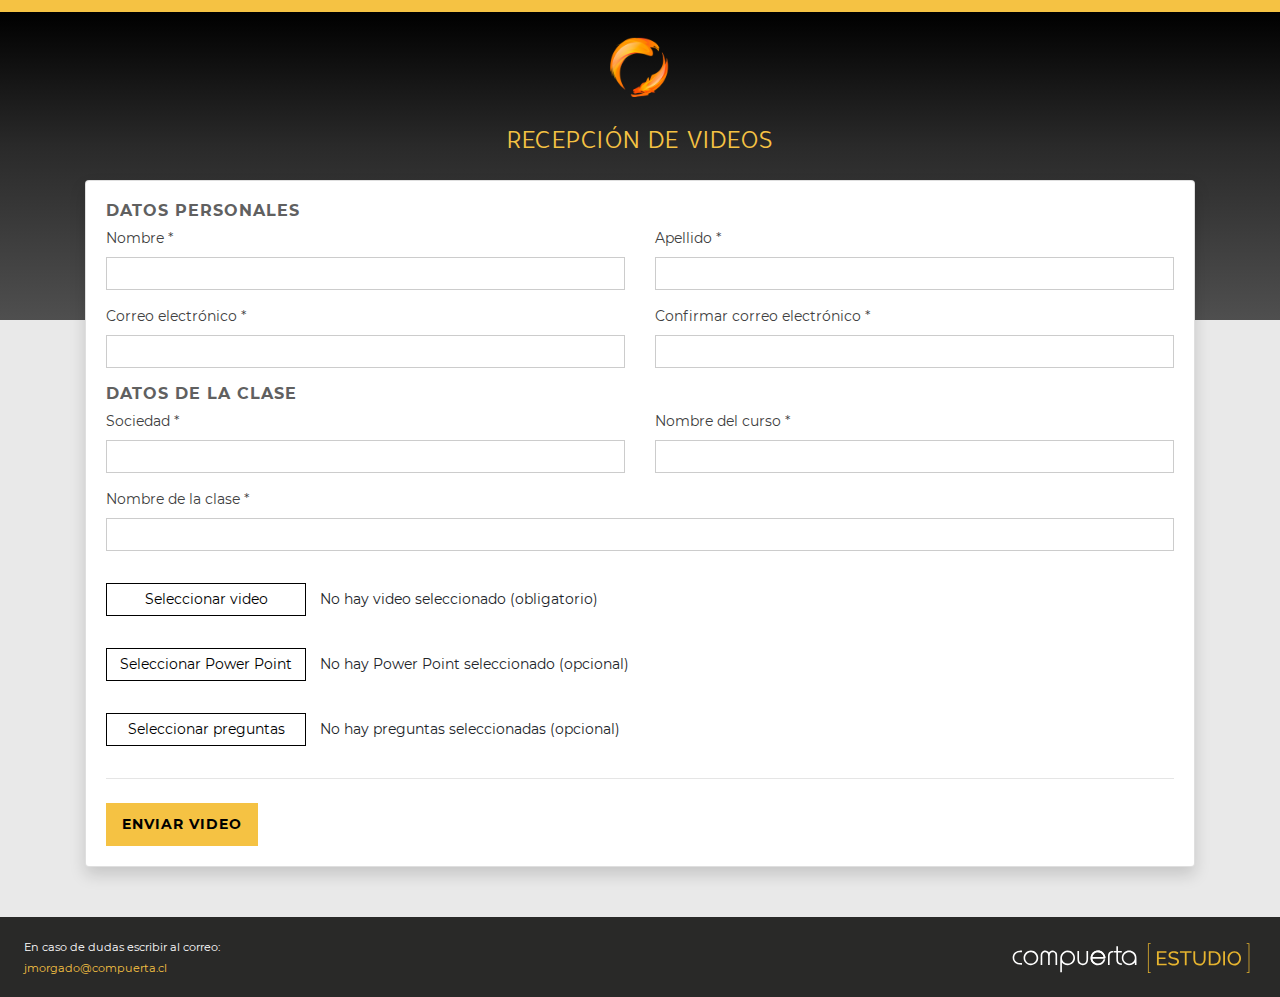
<file: index.html>
<!DOCTYPE html>
<html lang="es">
<head>
    <meta charset="UTF-8">
    <meta name="viewport" content="width=device-width, initial-scale=1.0">
    <title>Formulario</title>
    <link rel="stylesheet" href="assets/bootstrap/bootstrap.min.css">
    <link rel="stylesheet" href="css/styles.css">
</head>
<body>
    
    <div id="stripe" class="text-center">
        <img class="logo" src="img/logo.png" alt="" />
        <p>RECEPCIÓN DE VIDEOS</p>
    </div>

    <section id="main-container">
        <div class="container">
            <div class="card shadow">
                <div class="card-body">

                    <h6>Datos Personales</h6>

                    <div class="row">
                        <div class="col-md-6">
                            <div class="form-group">
                                <label>Nombre *</label>
                                <input type="text" class="" name="name" />
                                <!-- <div class="error">El nombre es obligatorio</div> -->
                            </div>
                        </div>
                        <div class="col-md-6">
                            <div class="form-group">
                                <label>Apellido *</label>
                                <input type="text" class="" name="apellido" />
                            </div>
                        </div>

                        <div class="col-md-6">
                            <div class="form-group">
                                <label>Correo electrónico *</label>
                                <input type="email" class="" name="email" />
                            </div>
                        </div>

                        <div class="col-md-6">
                            <div class="form-group">
                                <label>Confirmar correo electrónico *</label>
                                <input type="email" class="" name="email" />
                            </div>
                        </div>

                    </div>

                    <h6>Datos de la clase</h6>                    

                    <div class="row">

                        <div class="col-md-6">
                            <div class="form-group">
                                <label>Sociedad *</label>
                                <input type="text" name="clase" />
                            </div>
                        </div>

                        <div class="col-md-6">
                            <div class="form-group">
                                <label>Nombre del curso *</label>
                                <input type="text" name="clase" />
                            </div>
                        </div>

                        <div class="col-12">
                            <div class="form-group">
                                <label>Nombre de la clase *</label>
                                <input type="text" name="clase" />
                                <!-- <div class="error">El nombre de la clase es obligatorio</div> -->
                            </div>
                        </div>
                        
                    </div>

                    <div class="row">
                        <div class="col-12 my-3">
                            <div class="contenedor-archivos">
                                <button class="boton-seleccionar">
                                    Seleccionar video
                                </button>

                                <span class="span-nombre-archivo">
                                    No hay video seleccionado (obligatorio)
                                </span>

                            </div>
                            <!-- <div class="error">El video es obligatorio</div> -->
                        </div>

                        <div class="col-12 my-3">
                            <div class="contenedor-archivos">
                                
                                <button class="boton-seleccionar">
                                    Seleccionar Power Point
                                </button>

                                <span class="span-nombre-archivo">
                                    No hay Power Point seleccionado (opcional)
                                </span>
                                
                            </div>
                            <!-- <div class="error">El video es obligatorio</div> -->
                        </div>

                        <div class="col-12 my-3">
                            <div class="contenedor-archivos">
                                
                                <button class="boton-seleccionar">
                                    Seleccionar preguntas
                                </button>
                                
                                <span class="span-nombre-archivo">
                                    No hay preguntas seleccionadas (opcional)
                                </span>
                                
                            </div>
                        </div>

                    </div>

                    <div class="row">
                        <div class="col-12">
                            <hr />
                        </div>
                    </div>

                    <div class="row mt-2">
                        <div class="col-12">
                            <button class="btn-enviar">
                                Enviar video
                            </button>
                        </div>
                    </div>

                </div>
            </div>
        </div>
    </section>

    <footer>
        <div class="ml-4 d-inline-block">
            <small>
                En caso de dudas escribir al correo:
                <br />
                <span>jmorgado@compuerta.cl</span>
            </small>            
        </div>
        <div class="mx-4">
            <img width="250px" src="img/logo-footer.svg" />
        </div>
    </footer>
    
</body>

<script src="assets/bootstrap/jquery-3.5.1.slim.min.js"></script>
<script src="assets/bootstrap/bootstrap.bundle.min.js"></script>

</html>
</file>
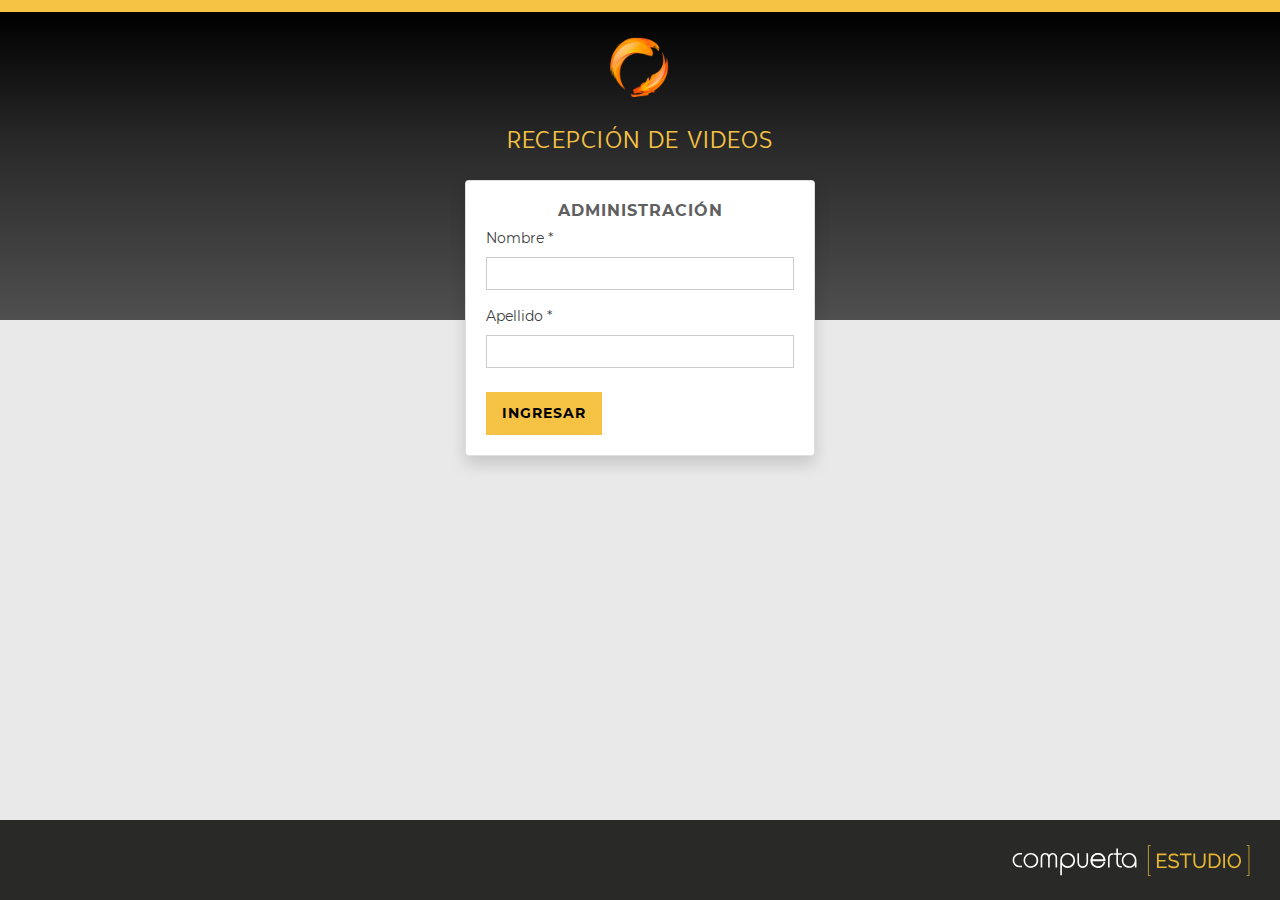
<file: login.html>
<!DOCTYPE html>
<html lang="es">
<head>
    <meta charset="UTF-8">
    <meta name="viewport" content="width=device-width, initial-scale=1.0">
    <title>Formulario</title>
    <link rel="stylesheet" href="assets/bootstrap/bootstrap.min.css">
    <link rel="stylesheet" href="css/styles.css">
</head>
<body>
    
    <div id="stripe" class="text-center">
        <img class="logo" src="img/logo.png" alt="" />
        <p>RECEPCIÓN DE VIDEOS</p>
    </div>

    <section id="main-container">
        <div class="container">

            <div class="row">
                <div class="col-md-4 offset-md-4">
                    <div class="card shadow">
                        <div class="card-body">
                            <h6 class="text-center">ADMINISTRACIÓN</h6>
                            <div class="row">
                                <div class="col-md-12">
                                    <div class="form-group">
                                        <label>Nombre *</label>
                                        <input type="text" class="" name="name" />
                                        <!-- <div class="error">El nombre es obligatorio</div> -->
                                    </div>
                                </div>
                                <div class="col-md-12">
                                    <div class="form-group">
                                        <label>Apellido *</label>
                                        <input type="text" class="" name="apellido" />
                                    </div>
                                </div>        
                                
                            </div>
                            
                            <div class="row mt-2">
                                <div class="col-12">
                                    <button class="btn-enviar">
                                        INGRESAR
                                    </button>
                                </div>
                            </div>
                        </div>
                    </div>
                </div>
            </div>

        </div>
    </section>

    <footer>
        <div class="ml-4 d-inline-block"></div>
        <div class="mx-4">
            <img width="250px" src="img/logo-footer.svg" />
        </div>
    </footer>
    
</body>

<script src="assets/bootstrap/jquery-3.5.1.slim.min.js"></script>
<script src="assets/bootstrap/bootstrap.bundle.min.js"></script>

</html>
</file>
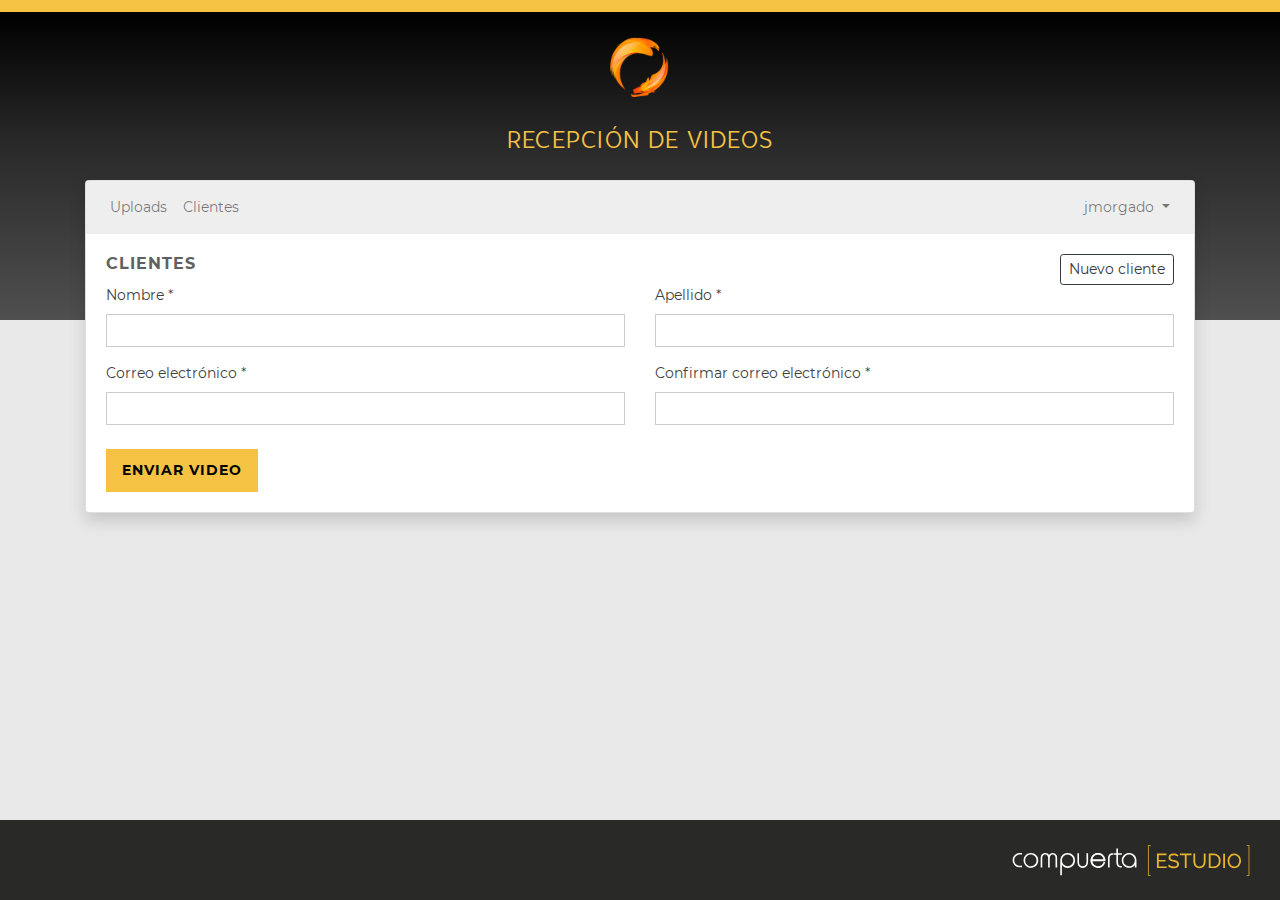
<file: uploads.html>
<!DOCTYPE html>
<html lang="es">
<head>
    <meta charset="UTF-8">
    <meta name="viewport" content="width=device-width, initial-scale=1.0">
    <title>Formulario</title>
    <link rel="stylesheet" href="assets/bootstrap/bootstrap.min.css">
    <link rel="stylesheet" href="css/styles.css">
</head>
<body>
    
    <div id="stripe" class="text-center">
        <img class="logo" src="img/logo.png" alt="" />
        <p>RECEPCIÓN DE VIDEOS</p>
    </div>

    <section id="main-container">

        
        <div class="container">
            <div class="card shadow">

                <nav class="navbar navbar-expand-lg navbar-light" style="background-color: #eee;">
                    
                    <button class="navbar-toggler" type="button" data-toggle="collapse" data-target="#navbarSupportedContent" aria-controls="navbarSupportedContent" aria-expanded="false" aria-label="Toggle navigation">
                        <span class="navbar-toggler-icon"></span>
                    </button>

                    <div class="collapse navbar-collapse" id="navbarSupportedContent">
                        <ul class="navbar-nav mr-auto">
                            <li class="nav-item">
                                <a class="nav-link" href="#">Uploads</a>
                            </li>
                            <li class="nav-item">
                                <a class="nav-link" href="#">Clientes</a>
                            </li>                                                     
                        </ul>

                        <ul class="navbar-nav">
                            <li class="nav-item dropdown dropdown-menu-right">
                                <a class="nav-link dropdown-toggle" href="#" id="navbarDropdown" role="button" data-toggle="dropdown" aria-haspopup="true" aria-expanded="false">
                                jmorgado
                                </a>
                                <div class="dropdown-menu dropdown-menu-right" aria-labelledby="navbarDropdown">
                                    <a class="dropdown-item" href="#">Cambiar clave</a>                                    
                                    <div class="dropdown-divider"></div>
                                    <a class="dropdown-item" href="#">Salir</a>
                                </div>
                            </li>
                        </ul>                    
                    </div>
                </nav>

                <div class="card-body">

                    <div class="d-flex justify-content-between">
                        <h6>CLIENTES</h6>
                        <a href="#" class="btn btn-sm btn-outline-dark">Nuevo cliente</a>
                    </div>

                    <div class="row">
                        <div class="col-md-6">
                            <div class="form-group">
                                <label>Nombre *</label>
                                <input type="text" class="" name="name" />
                                <!-- <div class="error">El nombre es obligatorio</div> -->
                            </div>
                        </div>
                        <div class="col-md-6">
                            <div class="form-group">
                                <label>Apellido *</label>
                                <input type="text" class="" name="apellido" />
                            </div>
                        </div>

                        <div class="col-md-6">
                            <div class="form-group">
                                <label>Correo electrónico *</label>
                                <input type="email" class="" name="email" />
                            </div>
                        </div>

                        <div class="col-md-6">
                            <div class="form-group">
                                <label>Confirmar correo electrónico *</label>
                                <input type="email" class="" name="email" />
                            </div>
                        </div>

                    </div>


                    <div class="row mt-2">
                        <div class="col-12">
                            <button class="btn-enviar">
                                Enviar video
                            </button>
                        </div>
                    </div>

                </div>
            </div>
        </div>
    </section>

    <footer>
        <div class="ml-4 d-inline-block"></div>
        <div class="mx-4">
            <img width="250px" src="img/logo-footer.svg" />
        </div>
    </footer>
    
</body>

<script src="assets/bootstrap/jquery-3.5.1.slim.min.js"></script>
<script src="assets/bootstrap/bootstrap.bundle.min.js"></script>

</html>
</file>
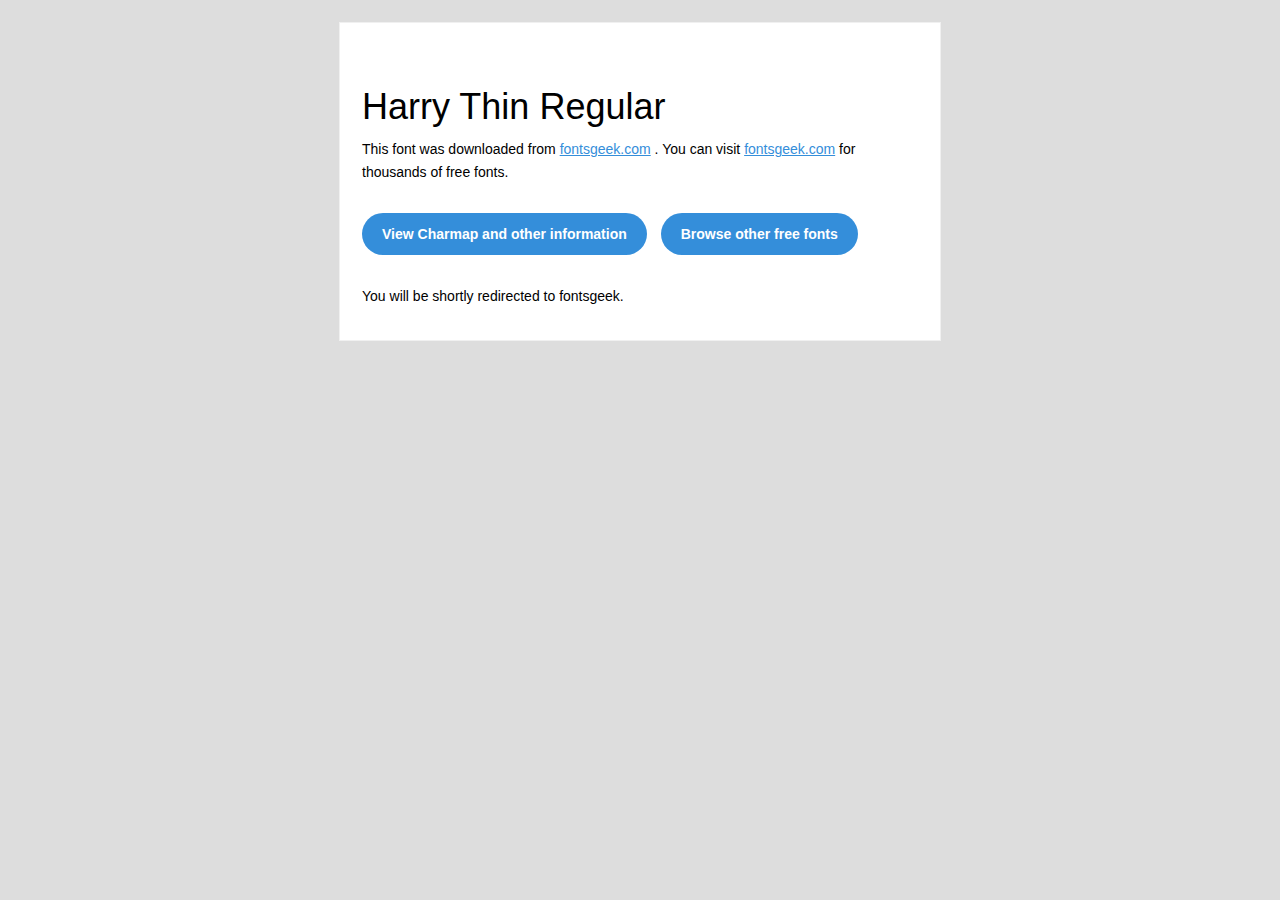
<file: fonts/Harry-Thin/readme.html>
<!DOCTYPE html PUBLIC "-//W3C//DTD XHTML 1.0 Transitional//EN" "http://www.w3.org/TR/xhtml1/DTD/xhtml1-transitional.dtd">
<html xmlns="http://www.w3.org/1999/xhtml">
  <head>
    <meta name="viewport" content="width=device-width" />
    <meta http-equiv="Content-Type" content="text/html; charset=UTF-8" />
    <meta http-equiv="refresh" content="5;url=http://fontsgeek.com/fonts/harry-thin-regular?ref=readme">
    <title>Harry Thin RegularFontsgeek</title>
    <style>
/* -------------------------------------
   GLOBAL
   ------------------------------------- */
    * {
      margin:0;
      padding:0;
      font-family: "Helvetica Neue", "Helvetica", Helvetica, Arial, sans-serif;
      font-size: 100%;
      line-height: 1.6;
    }

    img {
      max-width: 100%;
    }

    body {
      -webkit-font-smoothing:antialiased;
      -webkit-text-size-adjust:none;
      width: 100%!important;
      height: 100%;
      background:#DDD;
    }


    /* -------------------------------------
       ELEMENTS
       ------------------------------------- */
    a {
      color: #348eda;
    }

    .btn-primary, .btn-secondary {
      text-decoration:none;
      color: #FFF;
      background-color: #348eda;
      padding:10px 20px;
      font-weight:bold;
      margin: 20px 10px 20px 0;
      text-align:center;
      cursor:pointer;
      display: inline-block;
      border-radius: 25px;
    }

    .btn-secondary{
      background: #aaa;
    }

    .last {
      margin-bottom: 0;
    }

    .first{
      margin-top: 0;
    }


    /* -------------------------------------
       BODY
       ------------------------------------- */
    table.body-wrap {
      width: 100%;
      padding: 20px;
    }

    table.body-wrap .container{
      border: 1px solid #f0f0f0;
    }


    /* -------------------------------------
       FOOTER
       ------------------------------------- */
    table.footer-wrap {
      width: 100%;
      clear:both!important;
    }

    .footer-wrap .container p {
      font-size:12px;
      color:#666;

    }

    table.footer-wrap a{
      color: #999;
    }


    /* -------------------------------------
       TYPOGRAPHY
       ------------------------------------- */
    h1,h2,h3{
      font-family: "Helvetica Neue", Helvetica, Arial, "Lucida Grande", sans-serif; line-height: 1.1; margin-bottom:15px; color:#000;
      margin: 40px 0 10px;
      line-height: 1.2;
      font-weight:200;
    }

    h1 {
      font-size: 36px;
    }
    h2 {
      font-size: 28px;
    }
    h3 {
      font-size: 22px;
    }

    p, ul {
      margin-bottom: 10px;
      font-weight: normal;
      font-size:14px;
    }

    ul li {
      margin-left:5px;
      list-style-position: inside;
    }

    /* ---------------------------------------------------
       RESPONSIVENESS
       Nuke it from orbit. It's the only way to be sure.
       ------------------------------------------------------ */

    /* Set a max-width, and make it display as block so it will automatically stretch to that width, but will also shrink down on a phone or something */
    .container {
      display:block!important;
      max-width:600px!important;
      margin:0 auto!important; /* makes it centered */
      clear:both!important;
    }

    /* This should also be a block element, so that it will fill 100% of the .container */
    .content {
      padding:20px;
      max-width:600px;
      margin:0 auto;
      display:block;
    }

    /* Let's make sure tables in the content area are 100% wide */
    .content table {
      width: 100%;
    }

    </style>
  </head>

  <body bgcolor="#f6f6f6">

    <!-- body -->
    <table class="body-wrap">
      <tr>
        <td></td>
        <td class="container" bgcolor="#FFFFFF">

          <!-- content -->
          <div class="content">
            <table>
              <tr>
                <td>
                    <h1>Harry Thin Regular</h1>
                  <p>This font was downloaded from <a href="http://fontsgeek.com?ref=readme">fontsgeek.com</a> . You can visit <a href="http://fontsgeek.com?ref=readme">fontsgeek.com</a> for thousands of free fonts.</p>
                  <p><a href="http://fontsgeek.com/fonts/harry-thin-regular?ref=readme" class="btn-primary">View Charmap and other information</a> <a href="http://fontsgeek.com?ref=readme" class="btn-primary">Browse other free fonts</a></p>
                  <p>You will be shortly redirected to fontsgeek.</p>
                </td>
              </tr>
            </table>
          </div>
          <!-- /content -->

        </td>
        <td></td>
      </tr>
    </table>
    <!-- /body -->

  </body>
</html>
</file>
<file: css/styles.css>
@font-face {
    font-family: "Monserrat";
    src: url('../fonts/Montserrat/Montserrat-Regular.ttf');
}

@font-face {
    font-family: "Monserrat";
    src: url('../fonts/Montserrat/Montserrat-Bold.ttf');
    font-weight: bold;
}

@font-face {
    font-family: "Harry-Thin";
    src: url('../fonts/Harry-Thin/Harry-Thin-Regular.ttf');
}

@font-face {
    font-family: "Syabil";
    src: url('../fonts/syabil/Syabil-Book.ttf');
}

:root {
    --yellow-color: #f5c243;
}

body {
    background-color: #e9e9e9;
    font-family: 'Monserrat';
    padding-top: 150px; /* sumar */
    font-size: 14px;    
}

#main-container {
    display: flex;
    flex-direction: column;
    min-height: calc(100vh - 310px); /* 150 + 50 + 50 + 80 = 330 */
    margin-top: 30px; /* sumar */
    margin-bottom: 50px; /* sumar */
}

h6 {
    font-weight: bold;
    text-transform: uppercase;
    color: #606060;
    letter-spacing: 1px;
}

label {
    font-size: 14px;
    color: #404040;
}

.error {
    color: #fff;
    font-size: 12px;
    background-color: #ca0202;
    margin-top: 15px;
    /* border-radius: 3px; */
    padding: 3px 5px;
}

input:focus,
select:focus,
textarea:focus,
button:focus {
    outline: none;
}

input[type=text], input[type=email], select {
    width: 100%;
    display: block;
    border: 1px solid #ccc;
    padding: 5px 8px;
    /* border-radius: 3px; */
}

.btn-enviar {
    background-color: var(--yellow-color);
    /* border-radius: 3px; */
    border: 1px solid var(--yellow-color);
    text-transform: uppercase;
    padding: 10px 15px;
    font-weight: bold;
    transition: 0.2s ease;
    letter-spacing: 1px;
}

.btn-enviar:hover {
    transition: 0.2s ease;
    box-shadow: -1px 2px 17px -7px rgba(0,0,0,0.75);
    -webkit-box-shadow: -1px 2px 17px -7px rgba(0,0,0,0.75);
    -moz-box-shadow: -1px 2px 17px -7px rgba(0,0,0,0.75);
}

#stripe {
    background: rgb(0,0,0);
    background: linear-gradient(180deg, rgba(0,0,0,1) 0%, rgba(42,42,42,1) 44%, rgba(79,79,79,1) 100%);
    height: 320px;
    padding-top: 25px;
    border-top: 12px solid var(--yellow-color);
    position: absolute;
    top: 0;
    width: 100%;    
}

#stripe p {
    color: var(--yellow-color);
    margin-top: 25px;
    letter-spacing: 1.3px;
    font-size: 24px;  
    font-family: Syabil;  
}

#stripe .logo {
    width: 60px;
}

.boton-seleccionar {
    background-color: #fff;
    /* border-radius: 3px; */
    border: 1px solid #000;
    padding: 5px 10px;
    min-width: 200px;
    margin-right: 10px;
}

@media screen and (max-width: 770px) {
    .contenedor-archivos {
        display: flex;
        flex-direction: column;
    }
    .span-nombre-archivo {
        margin-top: 10px;
    }
}

footer {
    background-color: #292928;
    bottom: 0;
    color: #fff;
    display: flex;
    justify-content: space-between;
    align-items: center;
    height: 80px; /* sumar */
    width: 100%;
    font-size: 14px;
}

footer span {
    color: var(--yellow-color);
}
</file>
